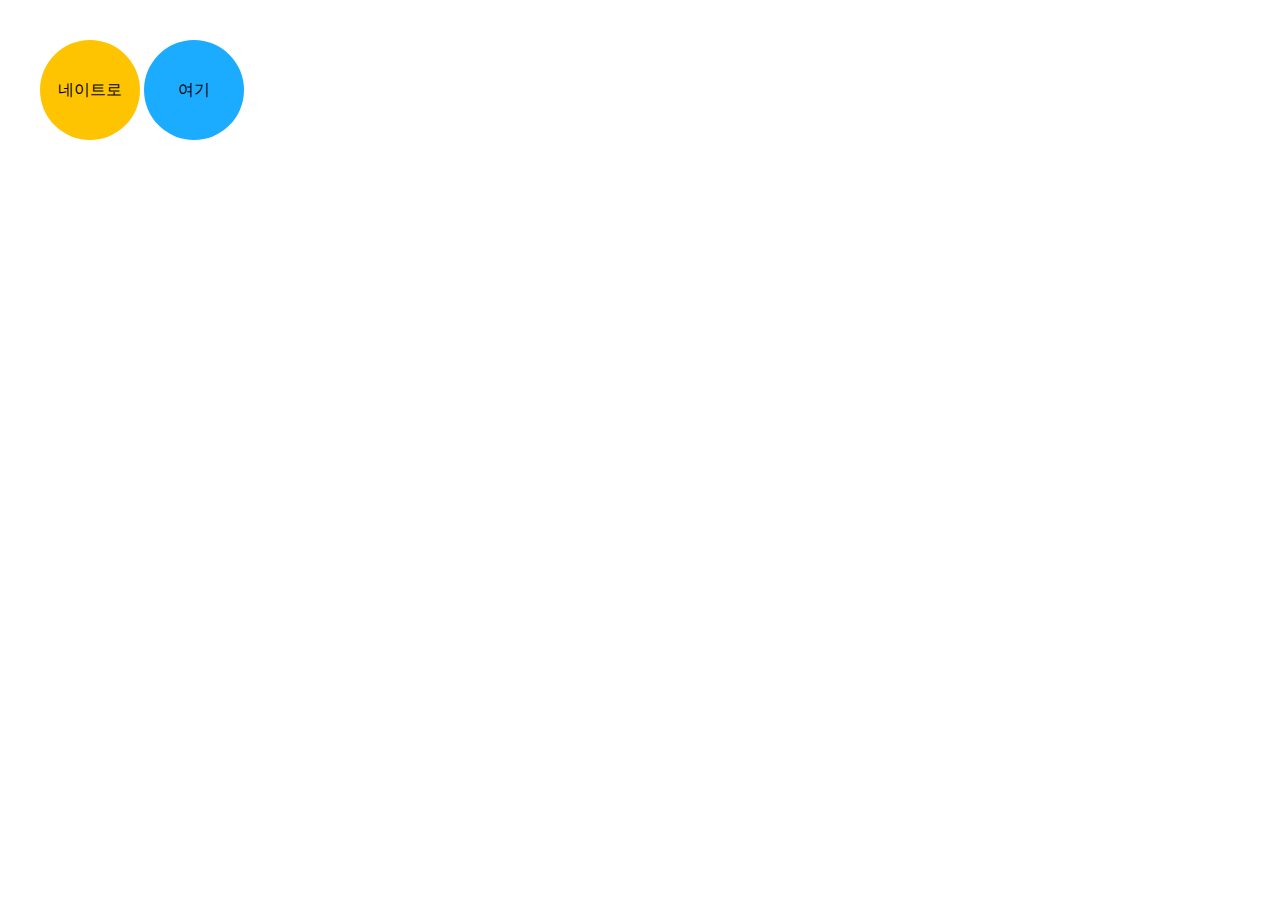
<file: 숙박이용방법_pc/index.html>
<!DOCTYPE html>
<html lang="en">
<head>
    <meta charset="UTF-8">
    <meta name="viewport" content="width=device-width, initial-scale=1.0">
    <title>숙박이용법pc</title>
    <link rel="stylesheet" href="css/index.css">
    <script src="js/jquery-3.5.1.min.js"></script>
    <script defer src="js/index.js"></script>
</head>
<body>
    <div id="imgContainer">
        <div class="img_wrap">
            <img class="stay_how_img" src="img/PC.png" alt="숙박이용법 안내사항">
            <a class="link" href="#"></a>
        </div>

    </div>
    <a class="test" href="https://www.nate.com/">네이트로</a>
    <a class="here" href="#">여기</a>
    
</body>
</html>
</file>
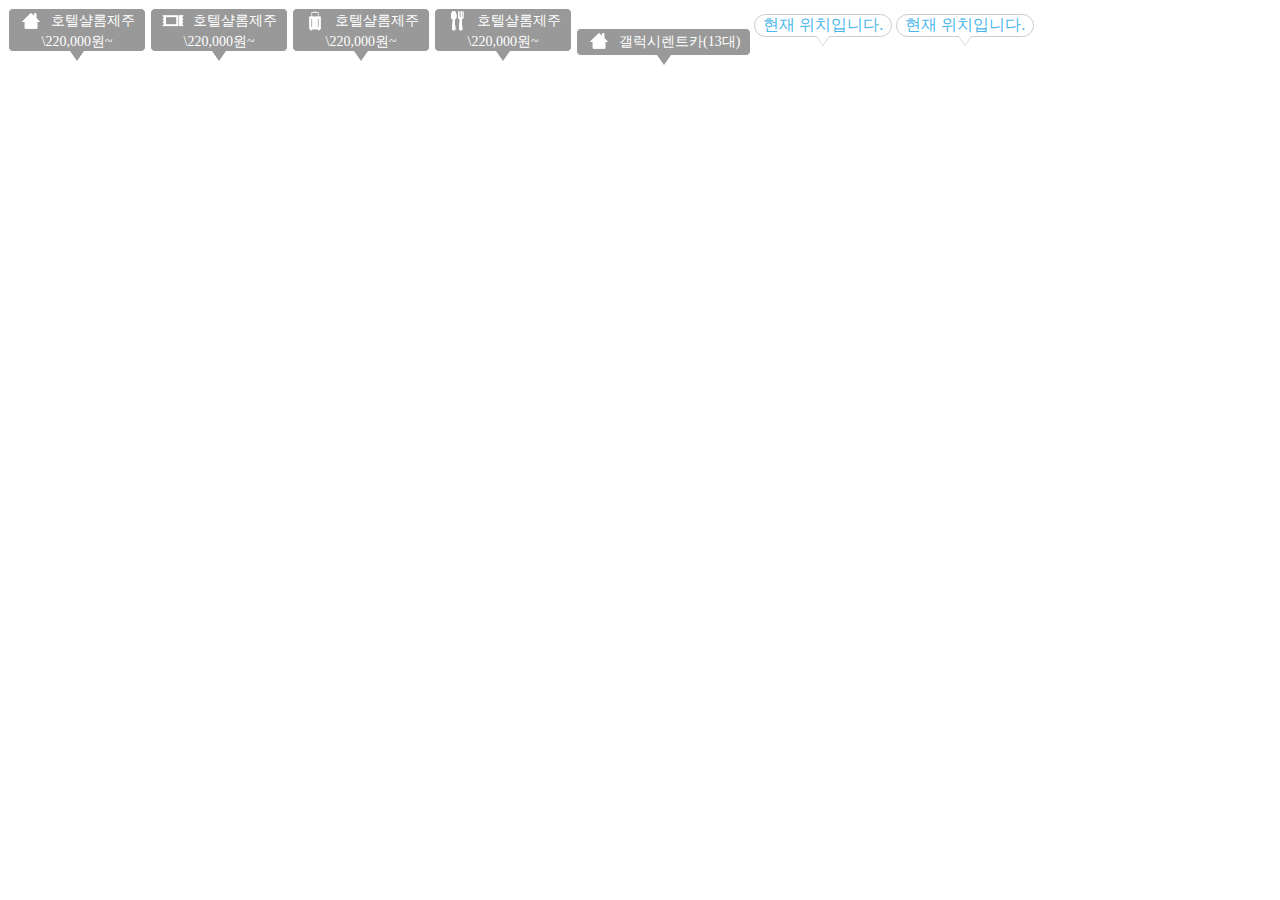
<file: js/vue/view/location/marker.html>
<!DOCTYPE html>
<html lang="en">
<head>
    <meta charset="UTF-8">
    <meta name="viewport" content="width=device-width, initial-scale=1.0">
    <title>Document</title>
    <link rel="stylesheet" href="/css/icon/index.css">
    <link rel="stylesheet" href="/css/component/map/index.css">
</head>
<body>
    <div class="marker stay">
        <input type="radio" id="ids1" name="t" hidden>
        <label for="ids1">
            <p class="label name"><i class="icon_marker icon_stay">숙박</i><span class="txt">호텔샬롬제주</span></p>
            <p class="label price">\220,000원~</p>
        </label>
        <div class="stroke">
            <div class="triangle"></div>
        </div>
    </div>
    <div class="marker tour">
        <input type="radio" id="ids1" name="t" hidden>
        <label for="ids1">
            <p class="label name"><i class="icon_marker icon_tour">관광지</i><span class="txt">호텔샬롬제주</span></p>
            <p class="label price">\220,000원~</p>
        </label>
        <div class="stroke">
            <div class="triangle"></div>
        </div>
    </div>
    <div class="marker buggy">
        <input type="radio" id="ids1" name="t" hidden>
        <label for="ids1">
            <p class="label name"><i class="icon_marker icon_buggy">카시트</i><span class="txt">호텔샬롬제주</span></p>
            <p class="label price">\220,000원~</p>
        </label>
        <div class="stroke">
            <div class="triangle"></div>
        </div>
    </div>
    <div class="marker food">
        <input type="radio" id="ids1" name="t" hidden>
        <label for="ids1">
            <p class="label name"><i class="icon_marker icon_food">맛집/뷔페</i><span class="txt">호텔샬롬제주</span></p>
            <p class="label price">\220,000원~</p>
        </label>
        <div class="stroke">
            <div class="triangle"></div>
        </div>
    </div>
    <div class="marker rentcar">
        <input type="radio" id="ids2" name="t" hidden>
        <label for="ids2">
            <p class="label name"><i class="icon_marker icon_car">렌트카</i><span class="txt">갤럭시렌트카(13대)</span></p>
        </label>
        <div class="stroke">
            <div class="triangle"></div>
        </div>
    </div>

    <div class="marker my_position">
        <p class="label name">현재 위치입니다.</p>
        <div class="stroke">
            <div class="triangle"></div>
        </div>
    </div>

    <div class="marker my_position">
        <p class="label name">현재 위치입니다.</p>
        <div class="stroke">
            <div class="triangle"></div>
        </div>
    </div>
</body>
</html>
</file>
<file: 숙박이용방법_pc/css/index.css>
@charset "utf-8";

body {
    margin:0;
    padding: 0;
}

#imgContainer {
    position: fixed;
    display:none;
    width:100%;
    height:100vh;
    background: rgba(0, 0, 0, 0.2);
    z-index:3;
}

.img_wrap {
    position: absolute;
    top: 50%;
    left: 50%;
    transform: translate(-50%, -50%);
    width:824px;
    height:818px;
}

.link {
    position: absolute;
    top:10px;
    right:14px;
    display: inline-block;
    width: 50px;
    height: 50px;
}

.test {
    display:inline-block;
    width:100px; height:100px;
    transform:translate(40px,40px);
    background:#ffc401;
    color:#000;
    border-radius:50%;
    text-align:center;
    line-height:100px;
    text-decoration: none;;
}

.here {
    display:inline-block;
    width:100px; height:100px;
    transform:translate(40px,40px);
    background:#1babff;
    color:#000;
    border-radius:50%;
    text-align:center;
    line-height:100px;
    text-decoration: none;;
}
</file>
<file: css/icon/index.css>
.ico_member{display:inline-block;overflow:hidden;width:26px;height:26px;background:url(/images/ico/main/ico_discount_26x26_10px_x1.png) no-repeat 0 0;vertical-align:top;text-indent:-9999px}
.ico_member_yellow{display:inline-block;overflow:hidden;width:27px;height:27px;background:url(/images/ico/mypage/icon_member_x1.png) no-repeat 0 0;vertical-align:top;text-indent:-9999px}
.ico_stay{background-position:0px 0px}
.ico_car{background-position:-30px 0px}
.ico_stroller{background-position:-60px 0px}
.ico_coupon{background-position:-90px 0px}
.ico_food{background-position:-120px 0px}

.icon_filter{display:inline-block;overflow:hidden;width:15px;height:16px;background:url(/images/ico/search/icon_filter_x1.png) no-repeat 0 0;vertical-align:top;text-indent:-9999px}
.icon_discount {display: inline-block;width:2.25rem;height:2.875rem;overflow: hidden;background: url(/images/ico/discount/icon_discount_mobile_x1.png) no-repeat 0 0;vertical-align: top;text-indent: -9999px;}
.icon_rate {display: inline-block;overflow: hidden;width: 15px;height: 14px;padding-right: 2px;background: url(/images/ico/onestar.png) no-repeat 0 0;vertical-align: top;text-indent: -9999px;}
/* .icon_vip { display: inline-block;overflow: hidden;width: 42px;height: 48px;background: url(/images/ico/main/icon_vip_x1.gif) no-repeat 0 0;vertical-align: top;text-indent: -9999px;}
.icon_vvip { display: inline-block;overflow: hidden;width: 42px;height: 48px;background: url(/images/ico/main/icon_vvip_x1.gif) no-repeat 0 0;vertical-align: top;text-indent: -9999px;} */
.icon_loadding  { display: inline-block;overflow: hidden;width: 32px;height: 32px;background: url(/images/ico/ajax-loader.gif) no-repeat 0 0;vertical-align: top;text-indent: -9999px;}

.icon_facility{display:inline-block;overflow:hidden;width:42px;height:48px;background:url(/images/ico/stay/icon_facility_42x48_x1.png) no-repeat 0 0;vertical-align:top;text-indent:-9999px}
.icon_swimming{background-position:0px 0px}
.icon_wifi{background-position:-50px 0px}
.icon_karaoke{background-position:-100px 0px}
.icon_spa{background-position:-150px 0px}
.icon_outdoor_swimming{background-position:-200px 0px}
.icon_seminar{background-position:0px -50px}
.icon_fitness{background-position:-50px -50px}
.icon_breakfast{background-position:-100px -50px}
.icon_restaurant{background-position:-150px -50px}
.icon_barbecue{background-position:-200px -50px}
.icon_nonsmoking{background-position:0px -100px}
.icon_cafe{background-position:-50px -100px}
.icon_internet{background-position:-100px -100px}
.icon_pet{background-position:-150px -100px}
.icon_convenience_store{background-position:-200px -100px}
.icon_sea{background-position:0px -150px}


.icon_role{display: inline-block;overflow: hidden;width: 42px;height: 20px;background: url(/images/ico/main/icon_role_x1.png) no-repeat 0 0;vertical-align: top;text-indent: -9999px}
.icon_vip{background-position: 0px 0px}
.icon_vvip{background-position: -50px 0px}

.icon_empty_cart{display: inline-block;overflow: hidden;width: 50px;height: 50px;background: url(/images/ico/cart/icon_emptybag_x1.gif) no-repeat 0 0;vertical-align: top;text-indent: -9999px}

.icon-close{display: inline-block;overflow: hidden;width: 16px;height: 16px;background: url(/images/s_images/modal_alert_close.gif) no-repeat 0 0;background-size:16px;vertical-align: top;text-indent: -9999px}

.icon_caption{display: inline-block;overflow: hidden;width: 18px;height: 18px;background: url(/images/ico/member/icon_caption_x1.png) no-repeat 0 0;vertical-align: top;text-indent: -9999px}
.icon_caption_check{background-position: 0px 0px}
.icon_caption_info{background-position: -20px 0px}

.icon_vvip_caption{display: inline-block;overflow: hidden;width: 18px;height: 18px;background: url(/images/ico/member/icon_vvip_x1.png) no-repeat 0 0;vertical-align: top;text-indent: -9999px}
.icon_vvip_caution{background-position: 0px 0px}
.icon_vvip_gift{background-position: -20px 0px}
.icon_vvip_more{background-position: -40px 0px}
.icon_vvip_close{background-position: -60px 0px}

.icon_benefits{display: inline-block;overflow: hidden;width: 46px;height: 46px;background: url(/images/ico/member/icon_benefits_x1.png) no-repeat 0 0;vertical-align: top;text-indent: -9999px}
.icon_benefits_discount{background-position: 0px 0px}
.icon_benefits_insentive{background-position: -50px 0px}


.icon_caution{display: inline-block;overflow: hidden;width: 24px;height: 24px;background: url(/images/ico/location/icon_caution_24x24.png) no-repeat 0 0;vertical-align: top;text-indent: -9999px}

.icon_location{display: inline-block;overflow: hidden;width: 12px;height: 12px;background: url(/images/ico/location/icon_location_12x12.png) no-repeat 0 0;vertical-align: top;text-indent: -9999px}

.icon_maps{display: inline-block;overflow: hidden;width: 16px;height: 16px;background: url(/images/ico/button/icon_map_16x16.png) no-repeat 0 0;vertical-align: top;text-indent: -9999px}
.icon_position{background-position: 0px 0px}
.icon_map{background-position: -20px 0px}
.icon_list{background-position: -40px 0px}
.icon_location_filter{background-position: -60px 0px}

.icon_zoom{display: inline-block;overflow: hidden;width:34px;height:34px;background: url(/images/ico/button/icon_level_34x34.png) no-repeat 0 0;vertical-align: top;text-indent: -9999px}
.icon_zoom_in{background-position: 0px 0px}
.icon_zoom_out{background-position: -40px 0px}

.icon_button{display: inline-block;overflow: hidden;width:24px;height:24px;background: url(/images/ico/button/icon_filter_24x24.png) no-repeat 0 0;vertical-align: top;text-indent: -9999px}
.icon_refresh{background-position: 0px 0px}
.icon_close{background-position: -30px 0px}

.icon_marker{display: inline-block;overflow: hidden;width:28px;height:28px;padding-right:2px;background: url(/images/ico/button/icon_map_product_24x24.png) no-repeat 0 0;vertical-align: top;text-indent: -9999px}
.icon_stay{background-position:0px 0px}
.icon_rentcar{background-position:-30px 0px}
.icon_buggy{background-position:-60px 0px}
.icon_tour{background-position:-90px 0px}
.icon_food{background-position:-120px 0px}
.rentcar_detail_more.icon_arrow{display: inline-block;overflow: hidden;width:12px;height:12px;padding-right:2px;background: url(/images/ico/icon_arrow_x1.png) no-repeat 0 0;vertical-align: top;text-indent: -9999px}

.icon_category_link{display: inline-block;overflow: hidden;width:60px;height:42px;padding-right:10px;background: url(/images/ico/main/icon_category_x1.png) no-repeat 0 0;vertical-align: top;text-indent: -9999px}
.icon_category_link.icon_category_air{background-position:0px 0px !important}
.icon_category_link.icon_category_stay{background-position:-70px 0px}
.icon_category_link.icon_category_rentcar{background-position:-140px 0px}
.icon_category_link.icon_category_tour{background-position:-210px 0px}
.icon_category_link.icon_category_food{background-position:-280px 0px}
.icon_category_link.icon_category_buggy{background-position:-350px 0px}
.icon_category_link.icon_category_event{background-position:-420px 0px}
.icon_category_link.icon_category_insure{background-position:-490px 0px}
.icon_category_link.icon_category_location{background-position:0px -50px !important}
.icon_category_link.icon_category_favorite{background-position:-70px -50px}
.icon_category_link.icon_category_cart{background-position:-140px -50px}
.icon_category_link.icon_category_customer{background-position:-210px -50px}
.icon_category_link.icon_category_mypage{background-position:-280px -50px}
.icon_category_link.icon_category_around{background-position:-350px -50px}
.icon_category_link.icon_category_how{background-position:-420px -50px}



.icon_store{display: inline-block;overflow: hidden;width:140px;height:42px;padding-right:8px;background: url(/images/ico/store/icon_store_x1.png) no-repeat 0 0;vertical-align: top;text-indent: -9999px}
.icon_play_store{background-position: 0px 0px;}
.icon_app_store{background-position: -150px 0px;}

.icon_social{display: inline-block;overflow: hidden;width:30px;height:30px;padding-right:10px;background: url(/images/ico/social/icon_sns_x1.png) no-repeat 0 0;vertical-align: top;text-indent: -9999px}
.icon_kakao{background-position: 0px 0px;}
.icon_blog{background-position: -40px 0px;}
.icon_instar{background-position: -80px 0px;}
.icon_fb{background-position: -120px 0px;}

.icon_around_map{display: inline-block;overflow: hidden;width:16px;height:16px;padding-right:4px;background: url(/images/list/product-list/icon_map_16x16_x1.png) no-repeat 0 0;vertical-align: top;text-indent: -9999px}
.icon_favorite{display: inline-block;overflow: hidden;width:16px;height:16px;padding-right:4px;background: url(/images/ico/button/icon_favorite_x1.png) no-repeat 0 0;vertical-align: top;text-indent: -9999px}
.icon_off{background-position:0px 0px;}
.icon_on{background-position:-20px 0px;}
.icon_my_collection {display: inline-block;overflow: hidden;width:24px;height:24px;padding-right:2px;background: url(/images/ico/mypage/icon_favorite_x1.png) no-repeat 0 0;vertical-align: top;text-indent: -9999px}
.icon_my_collection.icon_favorite {background-position: 0 0}
.icon_my_collection.icon_around_map {background-position: -30px 0}

.icon_arrow{display: inline-block;overflow: hidden;width:40px;height:40px;background: url(/images/list/product-list/icon_downarrow_40x40_x1.png) no-repeat 0 0;vertical-align: top;text-indent: -9999px;}

.icon_close2{display: inline-block;overflow: hidden;width:16px;height:16px;background: url(/images/ico/button/icon_close_x1.png) no-repeat 0 0;vertical-align: top;text-indent: -9999px;}

.icon_calendar{display: inline-block;overflow: hidden;width:16px;height:16px;background: url(/images/ico/calendar/icon_calendar_x1.png) no-repeat 0 0;vertical-align: top;text-indent: -9999px;}


.icon_navi {display:inline-block;overflow:hidden;width:52px;height:52px;background:url(/images/ico/gnb/icon_navigation_x1.png) no-repeat 0 0;text-indent:-9999px;}
.icon_navi.icon_all {background-position:0 0}
.icon_navi.icon_home {background-position:-60px 0}
.icon_navi.icon_location {background-position:-120px 0}
.icon_navi.icon_cart {background-position:-180px 0}
.icon_navi.icon_mypage {background-position:-240px 0}
.icon_navi.icon_all.on {background-position:-300px 0}
.icon_navi.icon_home.on {background-position:-360px 0}
.icon_navi.icon_location.on {background-position:-420px 0}
.icon_navi.icon_cart.on {background-position:-480px 0}
.icon_navi.icon_mypage.on {background-position:-540px 0}

.icon_search {display:inline-block;overflow:hidden;width:24px;height:24px;background:url(/images/ico/button/icon_search_x1.png) no-repeat 0 0;text-indent:-9999px;}


.icon_more {display:inline-block;overflow:hidden;width:24px;height:24px;background:url(/images/ico/button/icon_mainpage_x1.png) no-repeat 0 0;background-position:0 0;text-indent:-9999px;}
.icon_tip {display:inline-block;overflow:hidden;width:24px;height:24px;background:url(/images/ico/button/icon_mainpage_x1.png) no-repeat 0 0;background-position:-30px 0;text-indent:-9999px;}
.icon_best {display:inline-block;overflow:hidden;width:38px;height:24px;background:url(/images/ico/button/icon_mainpage_x1.png) no-repeat 0 0;background-position:-60px 0;text-indent:-9999px;}

.icon_all_menu_close {display:inline-block;overflow:hidden;width:24px;height:24px;background:url(/images/ico/button/icon_allmemu_x1.png) no-repeat 0 0;background-position:0 0;text-indent:-9999px;}
.icon_all_notice_more {display:inline-block;overflow:hidden;width:24px;height:24px;background:url(/images/ico/button/icon_allmemu_x1.png) no-repeat 0 0;background-position:-30px 0;text-indent:-9999px;}

.icon_prev {display:inline-block;overflow:hidden;width:40px;height:40px;background:url(/images/s_images/header_type_2_prev.png) center center no-repeat;background-size:22px 18px;text-indent:-9999px;}
.icon_home2 {display:inline-block;overflow:hidden;width:40px;height:40px;background:url(/images/s_images/header_type_2_home.png) center center no-repeat;background-size:27px 22px;text-indent:-9999px;}


.icon_side_menu {display:inline-block;overflow:hidden;width:24px;height:24px;background:url(/images/ico/signin/icon_mobile_login_x1.png) center center no-repeat;text-indent:-9999px;vertical-align:top;}
.icon_side_menu.open {background-position:0 -40px;}
.icon_side_menu.close {background-position:-30px -40px;}
.icon_side_menu.open2 {background-position:-60px -40px;}




.icon_slide_arrow {display:inline-block;overflow:hidden;width:50px;height:50px;background:url(/images/ico/signin/icon_mobile_login_x1.png)no-repeat 0 0;text-indent:-9999px;vertical-align:top;}
.icon_slide_arrow.down {background-position:0 -120px;margin-top:2px}
.icon_slide_arrow.up {background-position:-60px -120px;}

.icon_accordion_arrow {display:inline-block;overflow:hidden;width:13px;height:8px;background:url(/images/ico/signin/icon_mobile_login_x1.png)no-repeat 0 0;background-position:0 0;text-indent:-9999px;vertical-align:top;}

.icon_additon.icon_google {display:inline-block;overflow:hidden;width:40px;height:40px;background:url(/images/ico/signin/icon_mobile_login_x1.png)no-repeat 0 0;background-position:0 -180px;text-indent:-9999px;vertical-align:top;}
.icon_additon.icon_apple {display:inline-block;overflow:hidden;width:40px;height:40px;background:url(/images/ico/signin/icon_mobile_login_x1.png)no-repeat 0 0;background-position:-50px -180px;text-indent:-9999px;vertical-align:top;}
.icon_additon.icon_naverblog {display:inline-block;overflow:hidden;width:40px;height:40px;background:url(/images/ico/signin/icon_mobile_login_x1.png)no-repeat 0 0;background-position:-100px -180px;text-indent:-9999px;vertical-align:top;}
.icon_additon.icon_facebook {display:inline-block;overflow:hidden;width:40px;height:40px;background:url(/images/ico/signin/icon_mobile_login_x1.png)no-repeat 0 0;background-position:-150px -180px;text-indent:-9999px;vertical-align:top;}
.icon_additon.icon_kakao {display:inline-block;overflow:hidden;width:40px;height:40px;background:url(/images/ico/signin/icon_mobile_login_x1.png)no-repeat 0 0;background-position:-200px -180px;text-indent:-9999px;vertical-align:top;}
.icon_additon.icon_instargram {display:inline-block;overflow:hidden;width:40px;height:40px;background:url(/images/ico/signin/icon_mobile_login_x1.png)no-repeat 0 0;background-position:-250px -180px;text-indent:-9999px;vertical-align:top;}

.icon_side_menu_arrow {display:inline-block;overflow:hidden;width:17px;height:8px;background:url(/images/ico/signin/icon_mobile_login_x1.png)no-repeat 0 0;background-position:0 -10px;text-indent:-9999px;vertical-align:top;}
.icon_introduce_arrow {display:inline-block;overflow:hidden;width:13px;height:8px;background:url(/images/ico/signin/icon_mobile_login_x1.png)no-repeat 0 0;background-position:0 0;text-indent:-9999px;vertical-align:top;}

.icon_member {display:inline-block;overflow:hidden;vertical-align:top;width:50px;height:50px;background:url(/images/ico/member/intorduce/icon_member_x1.png)no-repeat 0 0;text-indent:-9999px;vertical-align:top;}
.icon_member.icon_earthman{background-position:0 0}
.icon_member.icon_spaceman{background-position:-60px 0}

.icon_right_arrow_white {display:inline-block;overflow:hidden;vertical-align:top;width:16px;height:16px;background:url(/images/ico/button//icon_rigntarrow_white_x1.png)no-repeat 0 0;text-indent:-9999px;vertical-align:top;}
.icon_customer_call{display: inline-block;overflow: hidden;width:80px;height: 58px;background: url(/images/ico/inc/customr/icon_customer_call_x1.png) no-repeat 0 0;vertical-align: top;text-indent: -9999px;}


.icon_allmemucategory_bottom{display: inline-block;width:24px;height:24px;background: url(/images/ico/member/icon_allmemucategory_bottom_x1.png) no-repeat 0 0;vertical-align: top;text-indent: -9999px}
.icon_allmemucategory_bottom.icon_allmemucategory_air{background-position:0px 0px}
.icon_allmemucategory_bottom.icon_allmemucategory_stay{background-position:-30px 0px}
.icon_allmemucategory_bottom.icon_allmemucategory_rentcar{background-position:-60px 0px}
.icon_allmemucategory_bottom.icon_allmemucategory_tour{background-position:-90px 0px}
.icon_allmemucategory_bottom.icon_allmemucategory_food{background-position:-120px 0px}
.icon_allmemucategory_bottom.icon_allmemucategory_buggy{background-position:-150px 0px}
.icon_allmemucategory_bottom.icon_allmemucategory_insure{background-position:-180px 0px}
.icon_allmemucategory_bottom.icon_allmemucategory_event{background-position:-210px 0px}
.icon_allmemucategory_bottom.icon_allmemucategory_cart{background-position:0px -30px}
.icon_allmemucategory_bottom.icon_allmemucategory_mypage{background-position:-30px -30px}
.icon_allmemucategory_bottom.icon_allmemucategory_customer{background-position:-60px -30px}
.icon_allmemucategory_bottom.icon_allmemucategory_introduce{background-position:-90px -30px}

@media
only screen and (-webkit-min-device-pixel-ratio: 2),
only screen and (   min--moz-device-pixel-ratio: 2),
only screen and (     -o-min-device-pixel-ratio: 2/1),
only screen and (        min-device-pixel-ratio: 2),
only screen and (                min-resolution: 192dpi),
only screen and (                min-resolution: 2dppx) { 
  
  .icon_discount {background: url(/images/ico/discount/icon_discount_mobile_x2.png) no-repeat top left / 2.25rem 2.875rem;}

  /* Retina-specific stuff here */
  .ico_member {background: url(/images/ico/main/ico_discount_mobile_x2.png) no-repeat top left / 150px 30px;}
  .ico_member_yello {background: url(/images/ico/mypage/icon_member_x2.png) no-repeat top left / 150px 30px;}
  .ico_stay{background-position:0px 0px}
  .ico_car{background-position:-30px 0px}
  .ico_stroller{background-position:-60px 0px}
  .ico_coupon{background-position:-90px 0px}
  .ico_food{background-position:-120px 0px}

  .icon_facility{background:url(/images/ico/stay/icon_facility_42x48_x2.png) no-repeat top left / 225px 200px;}
  .icon_swimming{background-position:0px 0px}
  .icon_wifi{background-position:-45px 0px}
  .icon_karaoke{background-position:-90px 0px}
  .icon_spa{background-position:-135px 0px}
  .icon_outdoor_swimming{background-position:-180px 0px}
  .icon_seminar{background-position:0px -50px}
  .icon_fitness{background-position:-45px -50px}
  .icon_breakfast{background-position:-90px -50px}
  .icon_restaurant{background-position:-135px -50px}
  .icon_barbecue{background-position:-180px -50px}
  .icon_nonsmoking{background-position:0px -100px}
  .icon_cafe{background-position:-45px -100px}
  .icon_internet{background-position:-90px -100px}
  .icon_pet{background-position:-135px -100px}
  .icon_convenience_store{background-position:-180px -100px}
  .icon_sea{background-position:0px -150px}

  .icon_filter{background:url(/images/ico/search/icon_filter_x2.png) no-repeat top left / 15px 16px;}


  
  .icon_role {background: url(/images/ico/main/icon_role_x2.png) no-repeat top left / 90px 25px;}
  .icon_vip{background-position: 0px 0px}
  .icon_vvip{background-position: -45px 0px}


  .icon_empty_cart{background: url(/images/ico/cart/icon_emptybag_x2.gif) no-repeat top left / 50px 50px;}

  .icon_caption{background: url(/images/ico/member/icon_caption_x2.png) no-repeat top left / 40px 20px;}
  .icon_caption_check{background-position: 0px 0px}
  .icon_caption_info{background-position: -20px 0px}
  
  
  .icon_vvip_caption{background: url(/images/ico/member/icon_vvip_x2.png) no-repeat top left / 80px 20px;}
  .icon_vvip_caution{background-position: 0px 0px}
  .icon_vvip_gift{background-position: -20px 0px}
  .icon_vvip_more{background-position: -40px 0px}
  .icon_vvip_close{background-position: -60px 0px}

  .icon_benefits{background: url(/images/ico/member/icon_benefits_x2.png) no-repeat top left / 100px 50px;}
  .icon_benefits_discount{background-position: 0px 0px}
  .icon_benefits_insentive{background-position: -50px 0px}

  .icon_caution{background: url(/images/ico/location/icon_caution_48x48.png) no-repeat top left / 24px 24px;}

  .icon_maps{background: url(/images/ico/button/icon_map_32x32.png) no-repeat top left / 80px 20px;}
  .icon_maps.icon_position{background-position: 0px 0px}
  .icon_maps.icon_map{background-position: -20px 0px}
  .icon_maps.icon_list{background-position: -40px 0px}
  .icon_maps.icon_location_filter{background-position: -60px 0px}

  .icon_zoom{background: url(/images/ico/button/icon_level_68x68.png) no-repeat top left / 80px 40px;}
  .icon_zoom.icon_zoom_in{background-position: -2px 0px}
  .icon_zoom.icon_zoom_out{background-position: -42px 0px}
  

  .icon_marker{background: url(/images/ico/button/icon_map_product_48x48.png) no-repeat top left / 180px 30px;}
  .icon_stay{background-position:0px 0px}
  .icon_rentcar{background-position:-30px 0px}
  .icon_buggy{background-position:-60px 0px}
  .icon_tour{background-position:-90px 0px}
  .icon_food{background-position:-120px 0px}
  .icon_tourlist{background-position:-150px 0px}

  .rentcar_detail_more.icon_arrow{background: url(/images/ico/icon_arrow_x2.png) no-repeat top left / 12px 12px}

  .icon_around_map{background: url(/images/list/product-list/icon_map_32x32_x2.png) no-repeat top left / 16px 16px}
  .icon_my_collection {display: inline-block;overflow: hidden;width:24px;height:24px;padding-right:2px;background: url(/images/ico/mypage/icon_favorite_x1.png) no-repeat 0 0;vertical-align: top;text-indent: -9999px}
  .icon_my_collection.icon_favorite {background-position: 0 0}
  .icon_my_collection.icon_around_map {background-position: -30px 0}
  .icon_close2{display: inline-block;overflow: hidden;background: url(/images/ico/button/icon_close_x2.png) no-repeat top left / 16px 16px}
  .icon_calendar{display: inline-block;overflow: hidden;background: url(/images/ico/calendar/icon_calendar_x2.png) no-repeat top left / 16px 16px}
  /* .icon_category_link{background: url(/images/ico/main/icon_category_x2.png) no-repeat top left / 360px 50px}
  .icon_air{background-position:0px 0px}
  .icon_stay{background-position:-60px 0px}
  .icon_rentcar{background-position:-120px 0px}
  .icon_tour{background-position:-180px 0px}
  .icon_buggy{background-position:-300px 0px}
  .icon_food{background-position:-240px 0px} */

  .icon_search {background:url(/images/ico/button/icon_search_x2.png) no-repeat;background-size:contain}

  /* .icon_navi {background:url(/images/ico/gnb/icon_navigation_x2.png) no-repeat 0 0;}
  .icon_navi.icon_all {background-position:0 0}
  .icon_navi.icon_home {background-position:-110px 0}
  .icon_navi.icon_location {background-position:-220px 0}
  .icon_navi.icon_cart {background-position:-330px 0}
  .icon_navi.icon_mypage {background-position:-440px 0}
  .icon_navi.icon_all.on {background-position:-550 0}
  .icon_navi.icon_home.on {background-position:-660px 0}
  .icon_navi.icon_location.on {background-position:-770px 0}
  .icon_navi.icon_cart.on {background-position:-880px 0}
  .icon_navi.icon_mypage.on {background-position:-990px 0} */


  .icon_side_menu {background:url(/images/ico/signin/icon_mobile_login_x2.png) no-repeat top left / 270px 210px;}
  .icon_side_menu.open {background-position:0 -40px;}
  .icon_side_menu.close {background-position:-25px -40px;}
  .icon_side_menu.open2 {background-position:-50px -40px;}


  .icon_slide_arrow {background:url(/images/ico/signin/icon_mobile_login_x2.png) no-repeat top left / 270px 210px;}
  .icon_slide_arrow.down {background-position:0 -110px;margin-top:2px}
  .icon_slide_arrow.up {background-position:-55px -110px;}

  .icon_accordion_arrow {background:url(/images/ico/signin/icon_mobile_login_x2.png) no-repeat top left / 270px 210px;}

  .icon_additon.icon_google {background:url(/images/ico/signin/icon_mobile_login_x2.png) no-repeat top left / 270px 210px;background-position:0 -165px;}
  .icon_additon.icon_apple {background:url(/images/ico/signin/icon_mobile_login_x2.png) no-repeat top left / 270px 210px;background-position:-45px -165px;}
  .icon_additon.icon_naverblog {background:url(/images/ico/signin/icon_mobile_login_x2.png) no-repeat top left / 270px 210px;background-position:-90px -165px;}
  .icon_additon.icon_facebook {background:url(/images/ico/signin/icon_mobile_login_x2.png) no-repeat top left / 270px 210px;background-position:-135px -165px;}
  .icon_additon.icon_kakao {background:url(/images/ico/signin/icon_mobile_login_x2.png) no-repeat top left / 270px 210px;background-position:-180px -165px;}
  .icon_additon.icon_instargram {background:url(/images/ico/signin/icon_mobile_login_x2.png) no-repeat top left / 270px 210px;background-position:-225px -165px;}


  .icon_side_menu_arrow {background:url(/images/ico/signin/icon_mobile_login_x2.png) no-repeat top left / 270px 210px;background-position:0 -10px}

  .icon_introduce_arrow {background:url(/images/ico/signin/icon_mobile_login_x2.png) no-repeat top left / 270px 210px;background-position:0 0}


  .icon_member {background:url(/images/ico/member/intorduce/icon_member_x1.png)no-repeat top left / 120px 60px}

  .icon_right_arrow_white {background:url(/images/ico/button//icon_rigntarrow_white_x2.png)no-repeat top left / 16px 16px}
  .icon_customer_call{background:url(/images/ico/inc/customr/icon_customer_call_x2.png) no-repeat;background-size:contain;}
  
  .icon_allmemucategory_bottom{background: url(/images/ico/member/icon_allmemucategory_bottom_x2.png)no-repeat top left / 200px 50px}
  .icon_allmemucategory_bottom.icon_allmemucategory_air{background-position:0px 0px}
  .icon_allmemucategory_bottom.icon_allmemucategory_stay{background-position:-25px 0px}
  .icon_allmemucategory_bottom.icon_allmemucategory_rentcar{background-position:-50px 0px}
  .icon_allmemucategory_bottom.icon_allmemucategory_tour{background-position:-75px 0px}
  .icon_allmemucategory_bottom.icon_allmemucategory_food{background-position:-100px 0px}
  .icon_allmemucategory_bottom.icon_allmemucategory_buggy{background-position:-125px 0px}
  .icon_allmemucategory_bottom.icon_allmemucategory_insure{background-position:-150px 0px}
  .icon_allmemucategory_bottom.icon_allmemucategory_event{background-position:-175px 0px}
  .icon_allmemucategory_bottom.icon_allmemucategory_cart{background-position:0px -25px}
  .icon_allmemucategory_bottom.icon_allmemucategory_mypage{background-position:-25px -25px}
  .icon_allmemucategory_bottom.icon_allmemucategory_customer{background-position:-50px -25px}
  .icon_allmemucategory_bottom.icon_allmemucategory_introduce{background-position:-75px -25px}


}
</file>
<file: css/component/map/index.css>
.marker{position:relative;display:inline-block}
.marker:not(.rentcar):not(.my_position):not(.product_position):not(.tourlist){height:52px}
.marker.rentcar,
.marker.tourlist{height:36px}
.marker .label.name .icon_marker{margin-right:2px}
.marker input[type="radio"]{display:none;}
.marker input[type="radio"] + label{display:inline-block;padding:0px 10px;border:1px solid #ffffff;border-radius:5px;background-color:#999999;font-size:14px;text-align:center;color:#ffffff}
.marker input[type="radio"]:checked + label{background-color:#2055c5}

.marker .label{margin:0px}
.marker:not(.rentcar):not(.my_position):not(.product_position) .label.name{height:24px;}
.marker:not(.rentcar):not(.my_position):not(.product_position) .label.name .txt{line-height:24px}
.marker:not(.rentcar):not(.my_position):not(.product_position) .label.price{height:18px}



.marker:not(.rentcar):not(.my_position):not(.product_position) input[type="radio"] + label + .stroke{position: absolute;margin-left: -7px;left: 50%;bottom: -2px;width: 0px;height: 0px;border-left: 7px solid transparent;border-right: 7px solid transparent;border-top: 10px solid #ffffff;}
.marker:not(.rentcar):not(.my_position):not(.product_position) input[type="radio"] + label + .stroke .triangle{position: absolute;margin-left: -7px;left: 50%;bottom: 1px;width: 0px;height: 0px;border-left: 7px solid transparent;border-right: 7px solid transparent;border-top: 10px solid #999999;}
.marker:not(.rentcar):not(.my_position):not(.product_position) input[type="radio"]:checked + label + .stroke .triangle{position: absolute;margin-left: -7px;left: 50%;bottom: 1px;width: 0px;height: 0px;border-left: 7px solid transparent;border-right: 7px solid transparent;border-top: 10px solid #2055c5;}


.marker.rentcar .label.name{height:26px;}
.marker.rentcar .label.name .txt{line-height:26px}
.marker.rentcar input[type="radio"] + label + .stroke{position: absolute;margin-left: -7px;left: 50%;bottom: -2px;width: 0px;height: 0px;border-left: 7px solid transparent;border-right: 7px solid transparent;border-top: 10px solid #ffffff;}
.marker.rentcar input[type="radio"] + label + .stroke .triangle{position: absolute;margin-left: -7px;left: 50%;bottom: 1px;width: 0px;height: 0px;border-left: 7px solid transparent;border-right: 7px solid transparent;border-top: 10px solid #999999;}
.marker.rentcar input[type="radio"]:checked + label + .stroke .triangle{position: absolute;margin-left: -7px;left: 50%;bottom: 1px;width: 0px;height: 0px;border-left: 7px solid transparent;border-right: 7px solid transparent;border-top: 10px solid #2055c5;}

.marker.my_position{top:-16px;left:-1px;}
.marker.my_position .label.name{padding:0px 8px;background-color:#ffffff;border:1px solid #cccccc;border-radius:35px;color:#4cb7e9}
.marker.my_position .stroke{position: absolute;margin-left: -7px;left: 50%;bottom: -9px;width: 0px;height: 0px;border-left: 7px solid transparent;border-right: 7px solid transparent;border-top: 10px solid #cccccc;}
.marker.my_position .stroke .triangle{position: absolute;margin-left: -7px;left: 50%;bottom: 1px;width: 0px;height: 0px;border-left: 7px solid transparent;border-right: 7px solid transparent;border-top: 10px solid #ffffff;}

.marker.product_position{top:-16px;left:-1px;}
.marker.product_position .label.name{padding:0px 8px;background-color:#ffffff;border:1px solid #cccccc;border-radius:35px;height:24px;font-size:16px;color:#4cb7e9;line-height:24px}
.marker.product_position .stroke{position: absolute;margin-left: -7px;left: 50%;bottom: -12px;width: 0px;height: 0px;border-left: 7px solid transparent;border-right: 7px solid transparent;border-top: 10px solid #cccccc;}
.marker.product_position .stroke .triangle{position: absolute;margin-left: -7px;left: 50%;bottom: 1px;width: 0px;height: 0px;border-left: 7px solid transparent;border-right: 7px solid transparent;border-top: 10px solid #ffffff;}
</file>
